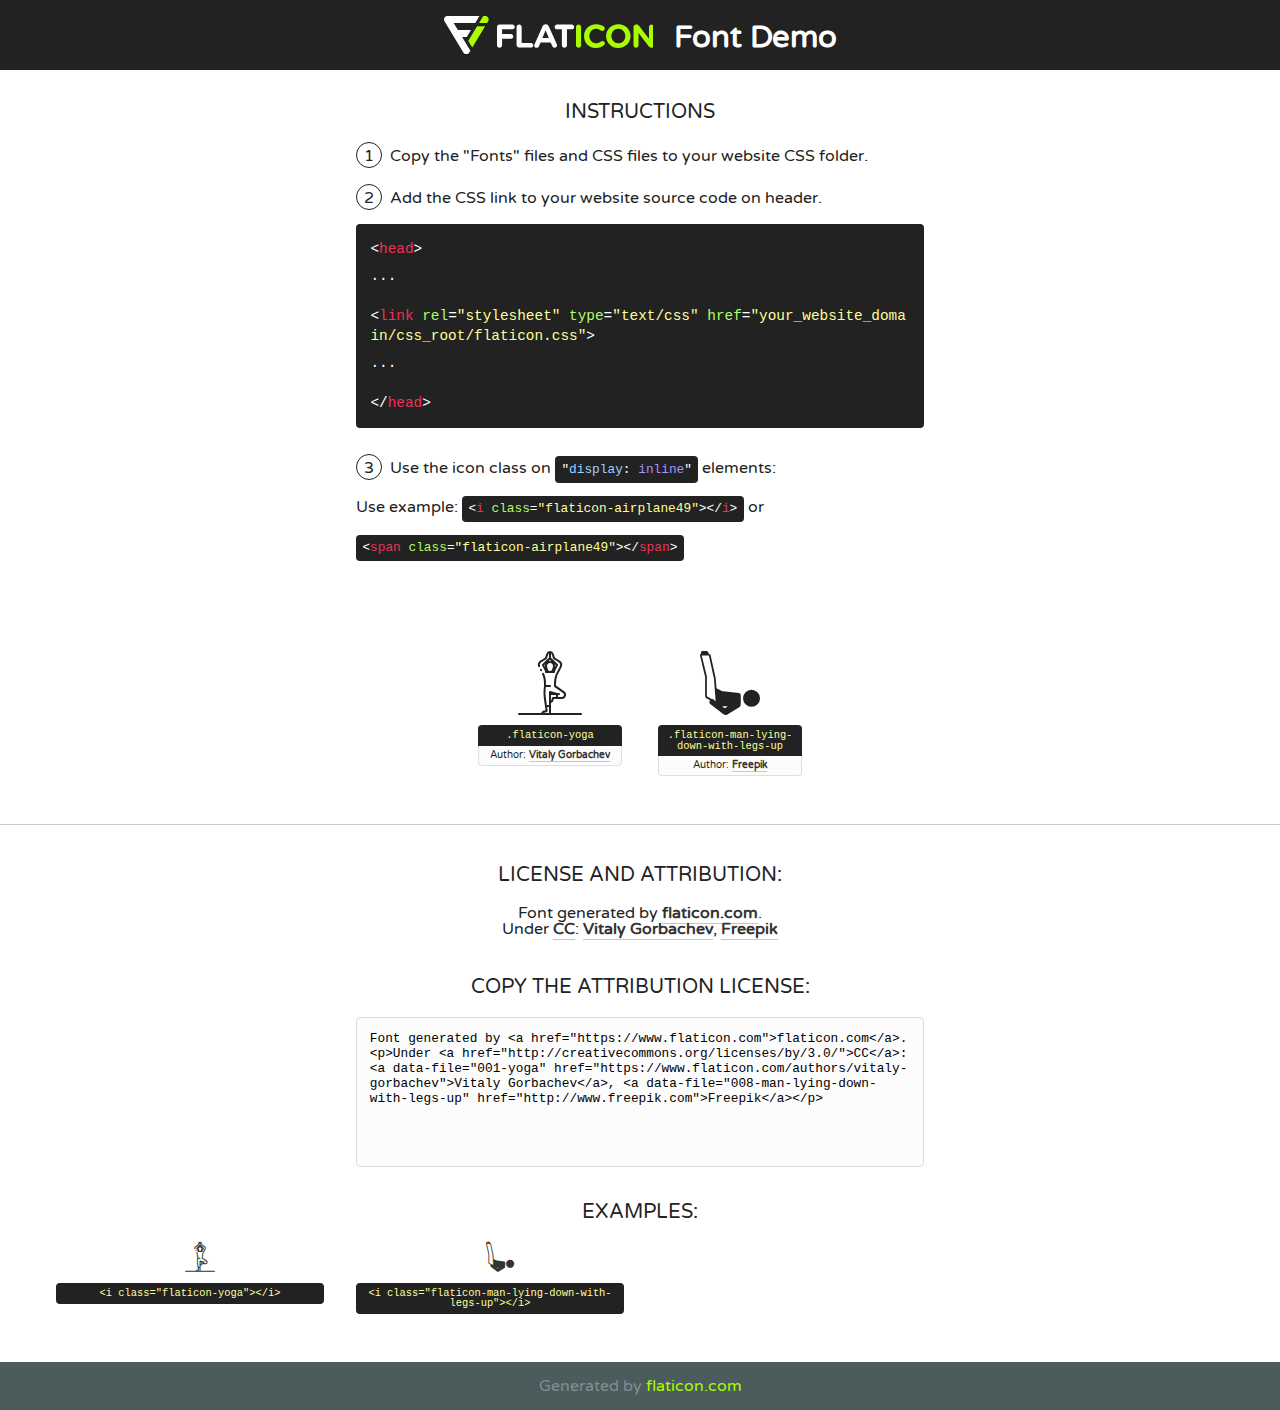
<file: font/flaticon.html>
<!DOCTYPE html>
<!--
  Flaticon icon font: Flaticon
  Creation date: 12/02/2020 10:11
-->
<html>
<!DOCTYPE html>
<html>

<head>
    <title>Flaticon WebFont</title>
    <link href="http://fonts.googleapis.com/css?family=Varela+Round" rel="stylesheet" type="text/css" />
    <link rel="stylesheet" type="text/css" href="flaticon.css">
    <meta charset="UTF-8">
    <style>
    html, body, div, span, applet, object, iframe,
    h1, h2, h3, h4, h5, h6, p, blockquote, pre,
    a, abbr, acronym, address, big, cite, code,
    del, dfn, em, img, ins, kbd, q, s, samp,
    small, strike, strong, sub, sup, tt, var,
    b, u, i, center,
    dl, dt, dd, ol, ul, li,
    fieldset, form, label, legend,
    table, caption, tbody, tfoot, thead, tr, th, td,
    article, aside, canvas, details, embed, 
    figure, figcaption, footer, header, hgroup, 
    menu, nav, output, ruby, section, summary,
    time, mark, audio, video {
        margin: 0;
        padding: 0;
        border: 0;
        font-size: 100%;
        font: inherit;
        vertical-align: baseline;
    }
    /* HTML5 display-role reset for older browsers */
    article, aside, details, figcaption, figure, 
    footer, header, hgroup, menu, nav, section {
        display: block;
    }
    body {
        line-height: 1;
    }
    ol, ul {
        list-style: none;
    }
    blockquote, q {
        quotes: none;
    }
    blockquote:before, blockquote:after,
    q:before, q:after {
        content: '';
        content: none;
    }
    table {
        border-collapse: collapse;
        border-spacing: 0;
    }
    body {
        font-family: 'Varela Round', Helvetica, Arial, sans-serif;
        font-size: 16px;
        color: #222;
    }
    a {
        color: #333;
        border-bottom: 1px solid #a9fd00;
        font-weight: bold;
        text-decoration: none;
    }
    * {
        -moz-box-sizing: border-box;
        -webkit-box-sizing: border-box;
        box-sizing: border-box;
        margin: 0;
        padding: 0;
    }
    [class^="flaticon-"]:before, [class*=" flaticon-"]:before, [class^="flaticon-"]:after, [class*=" flaticon-"]:after {
        font-family: Flaticon;
        font-size: 30px;
        font-style: normal;
        margin-left: 20px;
        color: #333;
    }
    .wrapper {
        max-width: 600px;
        margin: auto;
        padding: 0 1em;
    }
    .title {
        font-size: 1.25em;
        text-align: center;
        margin-bottom: 1em;
        text-transform: uppercase;
    }
    header {
        text-align: center;
        background-color: #222;
        color: #fff;
        padding: 1em;
    }
    header .logo {
        width: 210px;
        height: 38px;
        display: inline-block;
        vertical-align: middle;
        margin-right: 1em;
        border: none;
    }
    header strong {
        font-size: 1.95em;
        font-weight: bold;
        vertical-align: middle;
        margin-top: 5px;
        display: inline-block;
    }
    .demo {
        margin: 2em auto;
        line-height: 1.25em;
    }
    .demo ul li {
        margin-bottom: 1em;
    }
    .demo ul li .num {
        color: #222;
        border-radius: 20px;
        display: inline-block;
        width: 26px;
        padding: 3px;
        height: 26px;
        text-align: center;
        margin-right: 0.5em;
        border: 1px solid #222;
    }
    .demo ul li code {
        background-color: #222;
        border-radius: 4px;
        padding: 0.25em 0.5em;
        display: inline-block;
        color: #fff;
        font-family: Consolas,Monaco,Lucida Console,Liberation Mono,DejaVu Sans Mono,Bitstream Vera Sans Mono,Courier New, monospace;
        font-weight: lighter;
        margin-top: 1em;
        font-size: 0.8em;
        word-break: break-all;
    }
    .demo ul li code.big {
        padding: 1em;
        font-size: 0.9em;
    }
    .demo ul li code .red {
        color: #EF3159;
    }
    .demo ul li code .green {
        color: #ACFF65;
    }
    .demo ul li code .yellow {
        color: #FFFF99;
    }
    .demo ul li code .blue {
        color: #99D3FF;
    }
    .demo ul li code .purple {
        color: #A295FF;
    }
    .demo ul li code .dots {
        margin-top: 0.5em;
        display: block;
    }
    #glyphs {
        border-bottom: 1px solid #ccc;
        padding: 2em 0;
        text-align: center;
    }
    .glyph {
        display: inline-block;
        width: 9em;
        margin: 1em;
        text-align: center;
        vertical-align: top;
        background: #FFF;
    }
    .glyph .glyph-icon {
        padding: 10px;
        display: block;
        font-family:"Flaticon";
        font-size: 64px;
        line-height: 1;
    }
    .glyph .glyph-icon:before {
        font-size: 64px;
        color: #222;
        margin-left: 0;
    }
    .class-name {
        font-size: 0.65em;
        background-color: #222;
        color: #fff;
        border-radius: 4px 4px 0 0;
        padding: 0.5em;
        color: #FFFF99;
        font-family: Consolas,Monaco,Lucida Console,Liberation Mono,DejaVu Sans Mono,Bitstream Vera Sans Mono,Courier New, monospace;
    }
    .author-name {
        font-size: 0.6em;
        background-color: #fcfcfd;
        border: 1px solid #DEDEE4;
        border-top: 0;
        border-radius: 0 0 4px 4px;
        padding: 0.5em;
    }
    .class-name:last-child {
        font-size: 10px;
        color:#888;
    }
    .class-name:last-child a {
        font-size: 10px;
        color:#555;
    }
    .class-name:last-child a:hover {
        color:#a9fd00;
    }
    .glyph > input {
        display: block;
        width: 100px;
        margin: 5px auto;
        text-align: center;
        font-size: 12px;
        cursor: text;
    }
    .glyph > input.icon-input {
        font-family:"Flaticon";
        font-size: 16px;
        margin-bottom: 10px;
    }
    .attribution .title {
        margin-top: 2em;
    }
    .attribution textarea {
        background-color: #fcfcfd;
        padding: 1em;
        border: none;
        box-shadow: none;
        border: 1px solid #DEDEE4;
        border-radius: 4px;
        resize: none;
        width: 100%;
        height: 150px;
        font-size: 0.8em;
        font-family: Consolas,Monaco,Lucida Console,Liberation Mono,DejaVu Sans Mono,Bitstream Vera Sans Mono,Courier New, monospace;
        -webkit-appearance: none;
    }
    .iconsuse {
        margin: 2em auto;
        text-align: center;
        max-width: 1200px;
    }
    .iconsuse:after {
        content: '';
        display: table;
        clear: both;
    }
    .iconsuse .image {
        float: left;
        width: 25%;
        padding: 0 1em;
    }
    .iconsuse .image p {
        margin-bottom: 1em;
    }
    .iconsuse .image span {
        display: block;
        font-size: 0.65em;
        background-color: #222;
        color: #fff;
        border-radius: 4px;
        padding: 0.5em;
        color: #FFFF99;
        margin-top: 1em;
        font-family: Consolas,Monaco,Lucida Console,Liberation Mono,DejaVu Sans Mono,Bitstream Vera Sans Mono,Courier New, monospace;
    }
    #footer {
        text-align: center;
        background-color: #4C5B5C;
        color: #7c9192;
        padding: 1em;
    }
    #footer a {
        border: none;
        color: #a9fd00;
        font-weight: normal;
    }
    @media (max-width: 960px) {
        .iconsuse .image {
            width: 50%;
        }
    }
    @media (max-width: 560px) {
        .iconsuse .image {
            width: 100%;
        }
    }
    </style>
</head>

<body class="characters-off">

    <header>
        <a href="https://www.flaticon.com" target="_blank" class="logo">
            <svg version="1.1" xmlns="http://www.w3.org/2000/svg" xmlns:xlink="http://www.w3.org/1999/xlink" xmlns:a="http://ns.adobe.com/AdobeSVGViewerExtensions/3.0/" viewBox="0 0 560.875 102.036" enable-background="new 0 0 560.875 102.036" xml:space="preserve">
                <defs>
                </defs>
                <g>
                    <g class="letters">
                        <path fill="#ffffff" d="M141.596,29.675c0-3.777,2.985-6.767,6.764-6.767h34.438c3.426,0,6.15,2.728,6.15,6.15
                        c0,3.43-2.724,6.149-6.15,6.149h-27.674v13.091h23.719c3.429,0,6.151,2.724,6.151,6.15c0,3.43-2.723,6.149-6.151,6.149h-23.719
                        v17.574c0,3.773-2.986,6.761-6.764,6.761c-3.779,0-6.764-2.989-6.764-6.761V29.675z"></path>
                        <path fill="#ffffff" d="M193.844,29.149c0-3.781,2.985-6.767,6.764-6.767c3.776,0,6.763,2.985,6.763,6.767v42.957h25.039
                        c3.426,0,6.149,2.726,6.149,6.153c0,3.425-2.723,6.15-6.149,6.15h-31.802c-3.779,0-6.764-2.986-6.764-6.768V29.149z"></path>
                        <path fill="#ffffff" d="M241.891,75.71l21.438-48.407c1.492-3.341,4.215-5.357,7.906-5.357h0.792
                        c3.686,0,6.323,2.017,7.815,5.357l21.439,48.407c0.436,0.967,0.701,1.845,0.701,2.723c0,3.602-2.809,6.501-6.414,6.501
                        c-3.161,0-5.269-1.845-6.499-4.655l-4.132-9.661h-27.059l-4.301,10.102c-1.144,2.631-3.426,4.214-6.237,4.214
                        c-3.517,0-6.24-2.81-6.24-6.325C241.1,77.64,241.451,76.677,241.891,75.71z M279.932,58.666l-8.521-20.297l-8.526,20.297H279.932
                        z"></path>
                        <path fill="#ffffff" d="M314.864,35.387H301.86c-3.429,0-6.239-2.813-6.239-6.238c0-3.429,2.811-6.24,6.239-6.24h39.533
                        c3.426,0,6.237,2.811,6.237,6.24c0,3.425-2.811,6.238-6.237,6.238h-13.001v42.785c0,3.773-2.99,6.761-6.764,6.761
                        c-3.779,0-6.764-2.989-6.764-6.761V35.387z"></path>
                        <path fill="#A9FD00" d="M352.615,29.149c0-3.781,2.985-6.767,6.767-6.767c3.774,0,6.761,2.985,6.761,6.767v49.024
                        c0,3.773-2.987,6.761-6.761,6.761c-3.781,0-6.767-2.989-6.767-6.761V29.149z"></path>
                        <path fill="#A9FD00" d="M374.132,53.836v-0.179c0-17.481,13.178-31.801,32.065-31.801c9.22,0,15.459,2.458,20.557,6.238
                        c1.402,1.054,2.637,2.985,2.637,5.357c0,3.692-2.985,6.59-6.681,6.59c-1.845,0-3.071-0.702-4.044-1.319
                        c-3.776-2.813-7.729-4.393-12.562-4.393c-10.364,0-17.831,8.611-17.831,19.154v0.173c0,10.542,7.291,19.329,17.831,19.329
                        c5.715,0,9.492-1.756,13.359-4.834c1.049-0.874,2.458-1.491,4.039-1.491c3.429,0,6.325,2.813,6.325,6.236
                        c0,2.106-1.056,3.78-2.282,4.834c-5.539,4.834-12.036,7.733-21.878,7.733C387.572,85.464,374.132,71.493,374.132,53.836z"></path>
                        <path fill="#A9FD00" d="M433.009,53.836v-0.179c0-17.481,13.79-31.801,32.766-31.801c18.981,0,32.592,14.143,32.592,31.628v0.173
                        c0,17.483-13.785,31.807-32.769,31.807C446.625,85.464,433.009,71.32,433.009,53.836z M484.224,53.836v-0.179
                        c0-10.539-7.725-19.326-18.626-19.326c-10.893,0-18.449,8.611-18.449,19.154v0.173c0,10.542,7.73,19.329,18.626,19.329
                        C476.676,72.986,484.224,64.378,484.224,53.836z"></path>
                        <path fill="#A9FD00" d="M506.233,29.321c0-3.774,2.99-6.763,6.767-6.763h1.401c3.252,0,5.183,1.583,7.029,3.953l26.093,34.265
                        V29.059c0-3.692,2.99-6.677,6.681-6.677c3.683,0,6.671,2.985,6.671,6.677v48.934c0,3.78-2.987,6.765-6.764,6.765h-0.436
                        c-3.257,0-5.188-1.581-7.034-3.953l-27.056-35.492v32.944c0,3.687-2.985,6.676-6.678,6.676c-3.683,0-6.673-2.989-6.673-6.676
                        V29.321z"></path>
                    </g>
                    <g class="insignia">
                        <path fill="#ffffff" d="M48.372,56.137h12.517l11.156-18.537H37.186L25.688,18.539h57.825L94.668,0H9.271
                        C5.925,0,2.842,1.801,1.198,4.716c-1.644,2.907-1.593,6.482,0.134,9.343l50.38,83.501c1.678,2.781,4.689,4.476,7.938,4.476
                        c3.246,0,6.257-1.695,7.935-4.476l2.898-4.804L48.372,56.137z"></path>
                        <g class="i">
                            <path fill="#A9FD00" d="M93.575,18.539h0.031v0.004l21.652,0.004l2.705-4.488c1.727-2.861,1.778-6.436,0.133-9.343
                            C116.454,1.801,113.371,0,110.026,0h-5.294L93.575,18.539z"></path>
                            <polygon fill="#A9FD00" points="88.291,27.356 64.725,66.486 75.519,84.404 109.942,27.356"></polygon>
                        </g>
                    </g>
                </g>
            </svg>
        </a>
        <strong>Font Demo</strong>
    </header>


    <section class="demo wrapper">

        <p class="title">Instructions</p>

        <ul>
            <li>
                <span class="num">1</span>Copy the "Fonts" files and CSS files to your website CSS folder.
            </li>
            <li>
                <span class="num">2</span>Add the CSS link to your website source code on header.
                <code class="big">
                    &lt;<span class="red">head</span>&gt;
                    <br/><span class="dots">...</span>
                    <br/>&lt;<span class="red">link</span> <span class="green">rel</span>=<span class="yellow">"stylesheet"</span> <span class="green">type</span>=<span class="yellow">"text/css"</span> <span class="green">href</span>=<span class="yellow">"your_website_domain/css_root/flaticon.css"</span>&gt;
                    <br/><span class="dots">...</span>
                    <br/>&lt;/<span class="red">head</span>&gt;
                </code>
            </li>

            <li>
                <p>
                    <span class="num">3</span>Use the icon class on <code>"<span class="blue">display</span>:<span class="purple"> inline</span>"</code> elements:
                    <br />
                    Use example: <code>&lt;<span class="red">i</span> <span class="green">class</span>=<span class="yellow">&quot;flaticon-airplane49&quot;</span>&gt;&lt;/<span class="red">i</span>&gt;</code> or <code>&lt;<span class="red">span</span> <span class="green">class</span>=<span class="yellow">&quot;flaticon-airplane49&quot;</span>&gt;&lt;/<span class="red">span</span>&gt;</code>
            </li>
        </ul>

    </section>




   <section id="glyphs">          
    
      
        <div class="glyph"><div class="glyph-icon flaticon-yoga"></div>
            <div class="class-name">.flaticon-yoga</div>
            <div class="author-name">Author: <a data-file="001-yoga" href="https://www.flaticon.com/authors/vitaly-gorbachev">Vitaly Gorbachev</a> </div> 
        </div>        
        
        <div class="glyph"><div class="glyph-icon flaticon-man-lying-down-with-legs-up"></div>
            <div class="class-name">.flaticon-man-lying-down-with-legs-up</div>
            <div class="author-name">Author: <a data-file="008-man-lying-down-with-legs-up" href="http://www.freepik.com">Freepik</a> </div> 
        </div>        
        

    </section>



    <section class="attribution wrapper"   style="text-align:center;">

      <div class="title">License and attribution:</div><div class="attrDiv">Font generated by <a href="https://www.flaticon.com">flaticon.com</a>. <div><p>Under <a href="http://creativecommons.org/licenses/by/3.0/">CC</a>: <a data-file="001-yoga" href="https://www.flaticon.com/authors/vitaly-gorbachev">Vitaly Gorbachev</a>, <a data-file="008-man-lying-down-with-legs-up" href="http://www.freepik.com">Freepik</a></p>  </div>
      </div>
      <div class="title">Copy the Attribution License:</div>

    <textarea onclick="this.focus();this.select();">Font generated by &lt;a href=&quot;https://www.flaticon.com&quot;&gt;flaticon.com&lt;/a&gt;. <p>Under <a href="http://creativecommons.org/licenses/by/3.0/">CC</a>: <a data-file="001-yoga" href="https://www.flaticon.com/authors/vitaly-gorbachev">Vitaly Gorbachev</a>, <a data-file="008-man-lying-down-with-legs-up" href="http://www.freepik.com">Freepik</a></p>  
     </textarea>

    </section>

    <section class="iconsuse">

          <div class="title">Examples:</div>            
             
            <div class="image">
                <p>
                    <i class="glyph-icon flaticon-yoga"></i> 
                    <span>&lt;i class=&quot;flaticon-yoga&quot;&gt;&lt;/i&gt;</span>
                </p>
            </div>
            
            <div class="image">
                <p>
                    <i class="glyph-icon flaticon-man-lying-down-with-legs-up"></i> 
                    <span>&lt;i class=&quot;flaticon-man-lying-down-with-legs-up&quot;&gt;&lt;/i&gt;</span>
                </p>
            </div>
                       
        </div>
                            
    </section>

<div id="footer">
    <div>Generated by <a href="https://www.flaticon.com">flaticon.com</a>
    </div>
</div>



</body>
</html>
</file>
<file: font/flaticon.css>
/*
  	Flaticon icon font: Flaticon
  	Creation date: 12/02/2020 10:11
  	*/

@font-face {
  font-family: "Flaticon";
  src: url("./Flaticon.eot");
  src: url("./Flaticon.eot?#iefix") format("embedded-opentype"),
       url("./Flaticon.woff2") format("woff2"),
       url("./Flaticon.woff") format("woff"),
       url("./Flaticon.ttf") format("truetype"),
       url("./Flaticon.svg#Flaticon") format("svg");
  font-weight: normal;
  font-style: normal;
}

@media screen and (-webkit-min-device-pixel-ratio:0) {
  @font-face {
    font-family: "Flaticon";
    src: url("./Flaticon.svg#Flaticon") format("svg");
  }
}

[class^="flaticon-"]:before, [class*=" flaticon-"]:before,
[class^="flaticon-"]:after, [class*=" flaticon-"]:after {   
  font-family: Flaticon;
        font-size: 20px;
font-style: normal;
margin-left: 20px;
}

.flaticon-yoga:before { content: "\f100"; }
.flaticon-man-lying-down-with-legs-up:before { content: "\f101"; }
</file>
